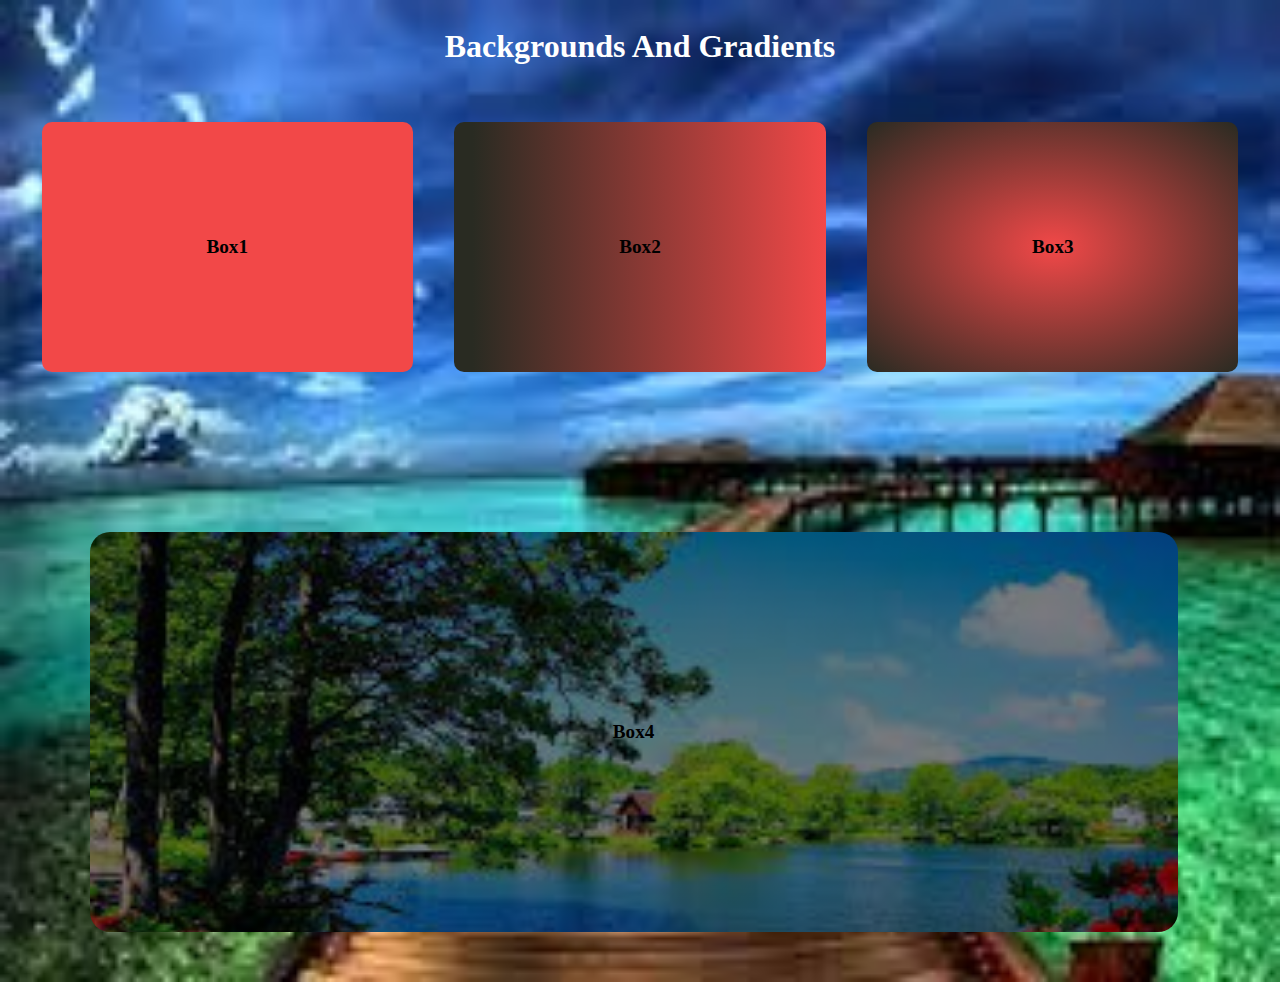
<file: block-BHaabu/index.html>
<!DOCTYPE html>
<html lang="en">
    <head>
        <meta charset="UTF-8">
        <title>Background & Gradient A1</title>
        <link rel="stylesheet" href="style.css">
    </head>
    <body>
        <header>
            backgrounds and gradients
        </header>
        <main>
            <section class="rectangle">
                <div class="rect rect1">box1</div>
                <div class="rect rect2">box2</div>
                <div class="rect rect3">box3</div>
            </section>
            <div class="rectangle2">box4</div>
        </main>
    </body>
</html>
</file>
<file: block-BHaabu/style.css>
/* http://meyerweb.com/eric/tools/css/reset/ 
   v2.0 | 20110126
   License: none (public domain)
*/

html, body, div, span, applet, object, iframe,
h1, h2, h3, h4, h5, h6, p, blockquote, pre,
a, abbr, acronym, address, big, cite, code,
del, dfn, em, img, ins, kbd, q, s, samp,
small, strike, strong, sub, sup, tt, var,
b, u, i, center,
dl, dt, dd, ol, ul, li,
fieldset, form, label, legend,
table, caption, tbody, tfoot, thead, tr, th, td,
article, aside, canvas, details, embed, 
figure, figcaption, footer, header, hgroup, 
menu, nav, output, ruby, section, summary,
time, mark, audio, video {
	margin: 0;
	padding: 0;
	border: 0;
	font-size: 100%;
	font: inherit;
	vertical-align: baseline;
}
/* HTML5 display-role reset for older browsers */
article, aside, details, figcaption, figure, 
footer, header, hgroup, menu, nav, section {
	display: block;
}
body {
	line-height: 1;
}
ol, ul {
	list-style: none;
}
blockquote, q {
	quotes: none;
}
blockquote:before, blockquote:after,
q:before, q:after {
	content: '';
	content: none;
}
table {
	border-collapse: collapse;
	border-spacing: 0;
}


/*custom*/
body{
    width: 100%;
    height: 100%;
    background: url(assets/bg1.jpeg) no-repeat;
    background-size: cover;
}
header{
    margin: 30px;
    text-align: center;
    color: white;
    font-size: xx-large;
    font-weight: 600;
    text-transform: capitalize;
}
.rectangle{
    display: flex;
    justify-content: space-evenly;
    align-items: center;
    text-align: center;
    vertical-align: middle;
    line-height: 250px;
    margin: 60px 0;
    text-transform: capitalize;
    font-size: larger;
    font-weight: 700;
}
.rect{
    width: 29%;
    height: 250px;
    border-radius: 10px;
    background-color: #F24848;
    margin-bottom: 100px;
}
.rect2{
    background-image: linear-gradient(to left, #F24848, #292B22 95%);
}
.rect3{
    background-image: radial-gradient( #F24848 0%, #292B22);
}
.rectangle2{
    width: 85%;
    height: 400px;
    margin: 50px 7%;
    border-radius: 20px;
    background: linear-gradient( rgba(0,0,0,0.5), rgba(0,0,0,0.5)), url(assets/bg2.jpeg) no-repeat, url();
    background-size: cover;
    text-transform: capitalize;
    font-size: larger;
    font-weight: 700;
    text-align: center;
    vertical-align: middle;
    line-height: 400px;
}
}
</file>
